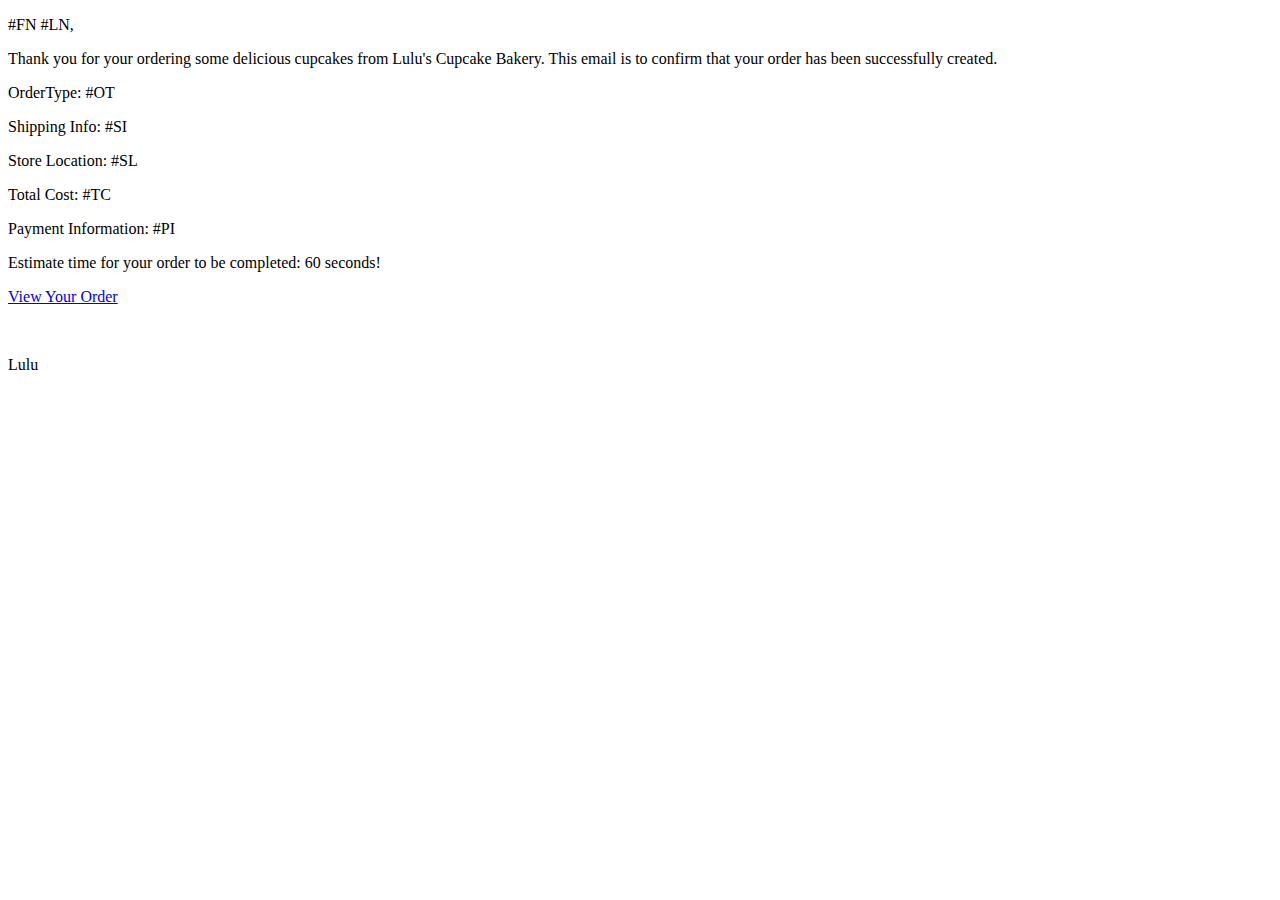
<file: src/main/resources/newOrderEmailTemplate.html>
<!DOCTYPE html>
<html> 
<body>
<p>#FN&nbsp;#LN,</p>

<p>Thank you for your ordering some delicious cupcakes from Lulu's Cupcake Bakery. This email is to confirm that your order has
 been successfully created.</p>
<p>OrderType: #OT</p>
<p>Shipping Info: #SI</p>
<p>Store Location: #SL</p>
<p>Total Cost: #TC</p>
<p>Payment Information: #PI</p>
<p>Estimate time for your order to be completed: 60 seconds!</p>
<p><a href="http://ecommerce-danaugust.rhcloud.com/#/order/#OID">View Your Order</a></p>
<br>
<p>Lulu</p>
</body>
</html>
</file>
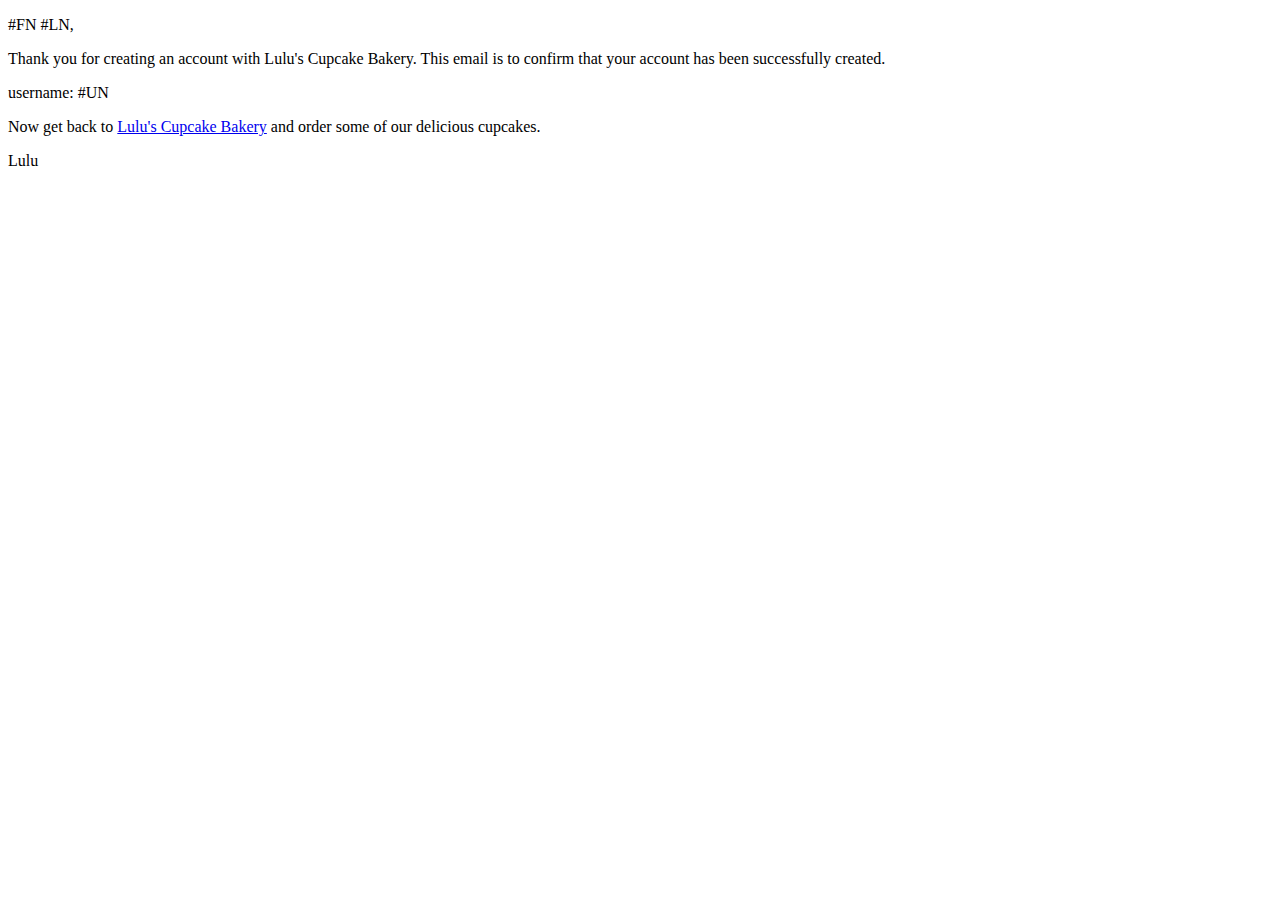
<file: src/main/resources/registerEmailTemplate.html>
<!DOCTYPE html>
<html> 
<body>
<p>#FN&nbsp;#LN,</p>

<p>Thank you for creating an account with Lulu's Cupcake Bakery. This email is to confirm that your account has
been successfully created.</p>

<p>username: #UN</p>

<p>Now get back to <a href="http://ecommerce-danaugust.rhcloud.com">Lulu's Cupcake Bakery</a> and order some of
 our delicious cupcakes.

<br>
<p>Lulu</p>
</body>
</html>
</file>
